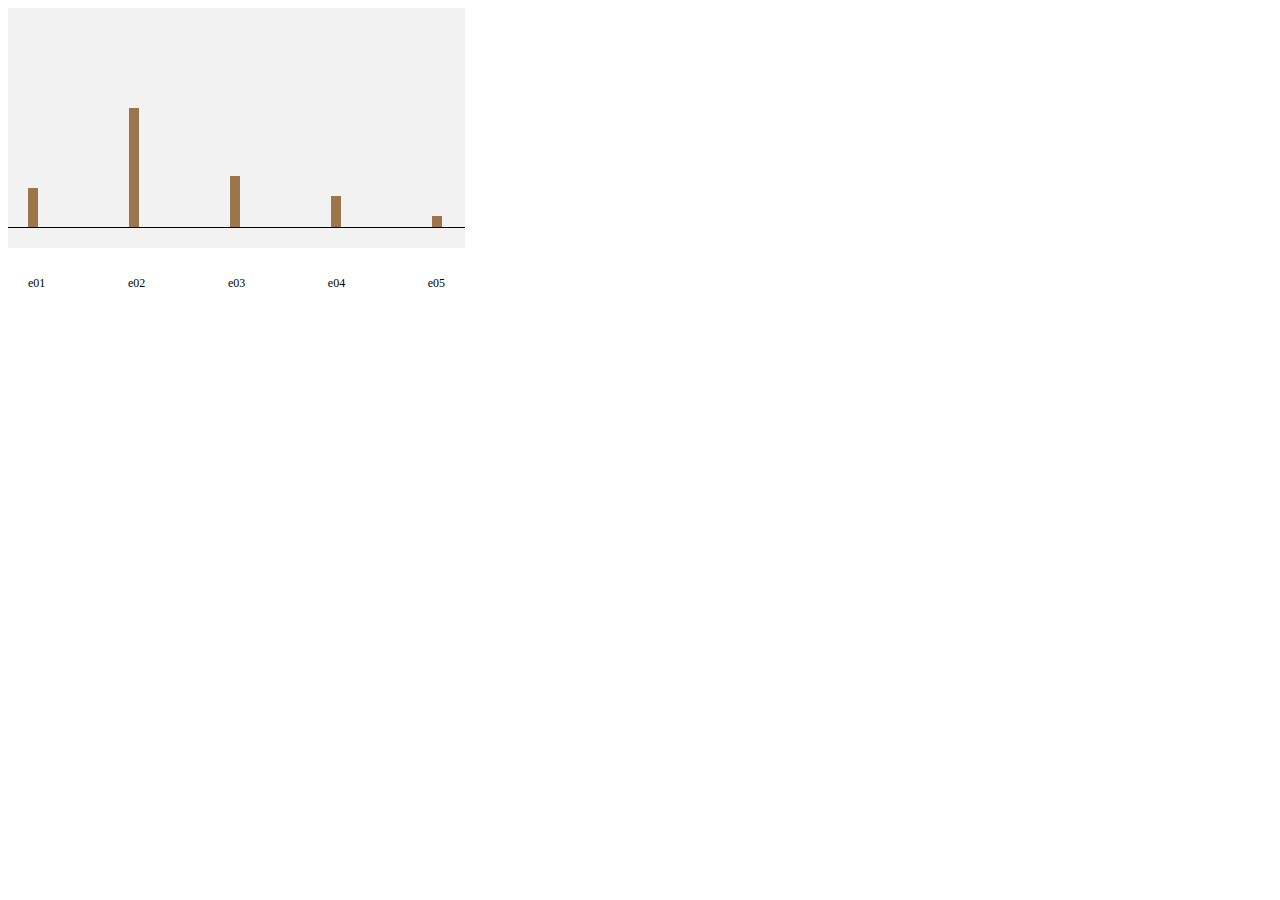
<file: test02g.html>
<!DOCTYPE html>
<html>
<head>
	<title>Gráfica de barras</title>
	<style type="text/css">
		.container {
			display: flex;
			flex-direction: row;
			align-items: flex-end;
			justify-content: space-between;
			width: 33%;
			height: 200px;
			background-color: #f2f2f2;
			padding: 20px;
			position: relative;
		}

		.bar {
			width:10px;
			margin-right: 3px;
			background-color: #9d754b;
		}

		.e01 {
			height: 40px;
		}

		.e02 {
			height: 120px;
		}

		.e03 {
			height: 52px;
		}

		.e04 {
			height: 32px;
		}

		.e05 {
			height: 12px;
		}

    .container::after {
      content: "";
      position: absolute;
      bottom: 20px; /* Change this value to adjust the position of the line */
      left: 0;
      width: 100%;
      border-bottom: 1px solid black;
    }

    .labels {
        display: flex;
		flex-direction: row;
		align-items: flex-end;
		justify-content: space-between;
        align-items: center;
		width: 33%;
		height: 20px;
		/*background-color: #f2f2f2;*/
		padding: 20px;
		position: relative;
        font-size: 12px;
        text-align:center;
        margin-top:5px; /* Change this value to adjust the distance between the label and the bar */
    
    }

    .label {
    display: inline-block;
}
    </style>
</head>
<body>
    <div class="container">
        <div class="bar e01"></div>
        <div class="bar e02"></div>
        <div class="bar e03"></div>
        <div class="bar e04"></div>
        <div class="bar e05"></div>    
    </div>

    <div class="labels">
        <div id="label e01">e01</div>
        <div id="label e02">e02</div>
        <div id="label e03">e03</div>
        <div id="label e04">e04</div>
        <div id="label e05">e05</div>
    </div>

</body>
</html>
</file>
